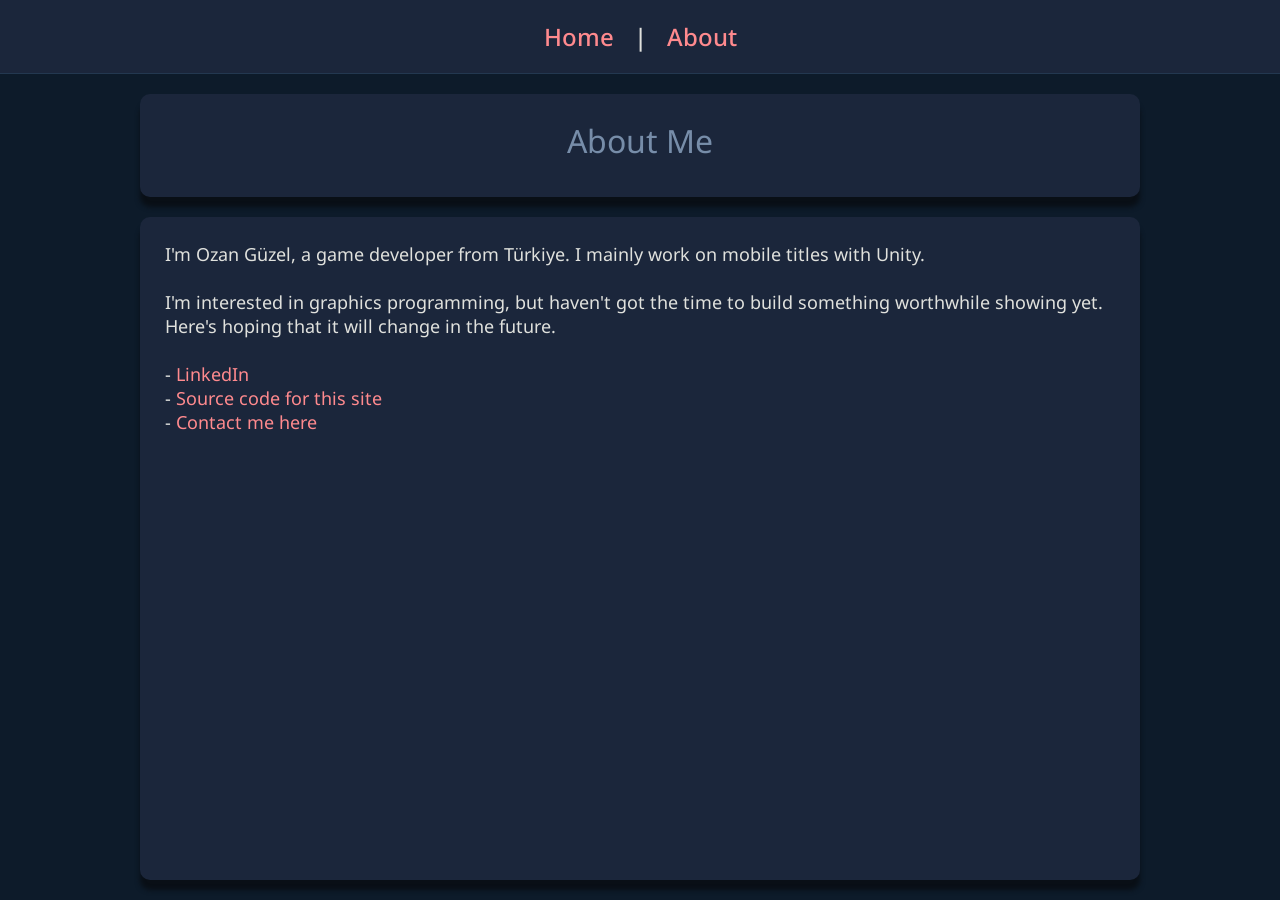
<file: www/Root/about.html>
﻿<!DOCTYPE html>
<html>

<head>
    <meta charset="UTF-8" />
    <link rel="stylesheet" href="styles.css" />
    <title>About</title>

    <link rel="preconnect" href="https://fonts.googleapis.com">
    <link rel="preconnect" href="https://fonts.gstatic.com" crossorigin>
    <link href="https://fonts.googleapis.com/css2?family=Noto+Sans:ital,wght@0,100..900;1,100..900&display=swap"
          rel="stylesheet">
</head>

<body>
    <div class="base-layout">
        <div class="header">
            <div><a href="/">Home</a></div>
            <div>|</div>
            <div><a href="/about">About</a></div>
        </div>

        <div class="main-body">
            <div class="metadata">
                <div class="post-title">
                    About Me
                </div>
                <div class="landing-text"> </div>
            </div>
            <div class="content">
                I'm Ozan Güzel, a game developer from Türkiye. I mainly work on mobile titles with Unity.<br />
                <br />
                I'm interested in graphics programming, but haven't got the time to build something worthwhile showing yet. Here's hoping that it will change in the future. <br />
                <br />
                - <a href="https://www.linkedin.com/in/ozan-g%C3%BCzel-9a43101b5/">LinkedIn</a><br />
                - <a href="https://github.com/Varnani/DevBlog">Source code for this site</a><br />
                - <a href="mailto:ozanguzel35@outlook.com">Contact me here</a><br />
            </div>
        </div>
    </div>
</body>

</html>
</file>
<file: www/Root/styles.css>
﻿/* https://coolors.co/palette/0d1b2a-1b263b-415a77-778da9-e0e1dd */
/* https://coolors.co/palette/e63946-f1faee-a8dadc-457b9d-1d3557 */

html {
    height: 100vh;
    box-sizing: border-box;
    font-family: "Noto Sans", serif;
    font-optical-sizing: auto;
    font-weight: 400;
    font-style: normal;
    font-variation-settings: "wdth" 100;
    background-color: #0D1B2A;
}

body {
    margin: inherit;
    height: 100%;
}

.base-layout {
    min-height: 100%;
    display: grid;
    grid-template-rows: auto 1fr auto;
}

.metadata {
    display: flex;
    align-items: center;
    flex-direction: column;
    gap: 10px;

    box-sizing: border-box;
    font-size: large;
    color: #E0E1DD;
    padding: 25px;
    width: 1000px;
    min-height: auto;
    background-color: #1B263B;
    border: 1px solid #233850;
    border-radius: 10px;
    border-style: none;
    box-shadow: 0px 10px 5px #090f16;
}

.post-title {
    font-size: xx-large;
    color: #778DA9;
}

.post-date {
    font-size: small;
    color: #949177;
}

.header {
    background-color: #1B263B;
    color: #E0E1DD;
    font-size: x-large;
    font-weight: 500;
    border-bottom: 1px solid #233850;
    padding: 20px;
    column-gap: 20px;

    display: flex;
    place-content: start center;
}

a {
    color: #ff8a8e;
    text-decoration: none;
    transition: color 0.25s;
}

a:hover {
    color: #E63946;
}

.main-body {
    padding: 20px;
    display: flex;
    align-items: center;
    flex-direction: column;
    gap: 20px;
}

.content {
    box-sizing: border-box;
    font-size: large;
    color: #E0E1DD;
    padding: 25px;
    width: 1000px;
    height: 100%;
    background-color: #1B263B;
    border: 1px solid #233850;
    border-radius: 10px;
    border-style: none;
    box-shadow: 0px 10px 5px #090f16;
}

.home-post-holder {
    display: grid;
    grid-template-columns: 1fr 1fr;
    gap: 20px;
}

.home-posts {
    padding: 20px;
    display: flex;
    flex-direction: column;
    align-items: center;
}

.home-post-date {
    text-align: left;
    color: #949177;
}

.home-post-title {
    text-align: right;
}

code {
    color: #949177;
    background-color: #194255;
    border-radius: 5px;
}

pre {
    background-color: #194255;
    border-radius: 5px;
}

blockquote {
    color: #a7a7a7;
    padding-left: 10px;
    border-left: 3px solid #175496;
}

.footer {
    background-color: #1B263B;
    border-top: 1px solid #233850;
    color: #E0E1DD;
    padding: 20px;

    display: flex;
    place-content: start center;
}
</file>
